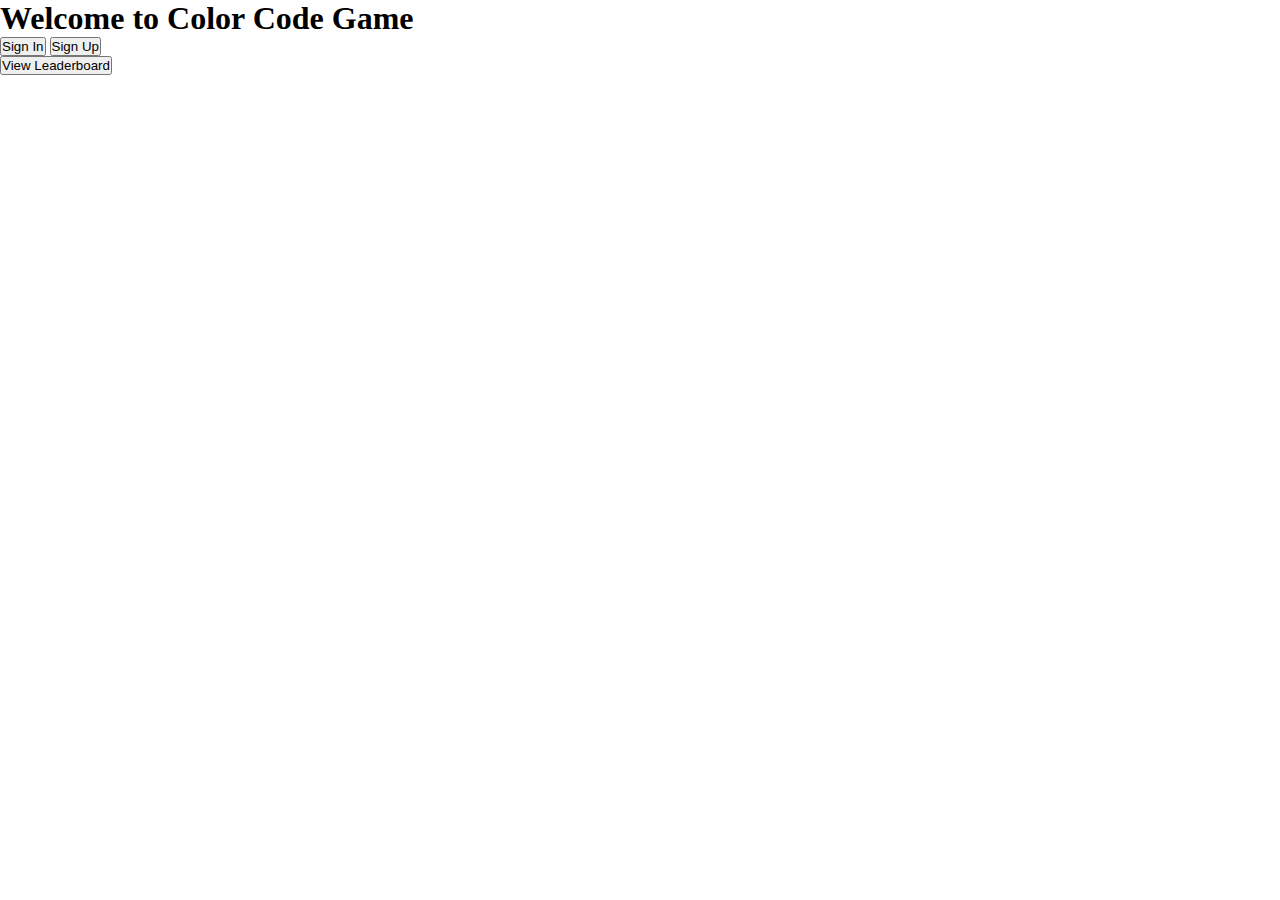
<file: html/index.html>
<!DOCTYPE html>
<html lang="en">
<head>
  <meta charset="UTF-8">
  <meta name="viewport" content="width=device-width, initial-scale=1.0" />
  <title>Color Code Game - Home</title>
  <link rel="stylesheet" href="../css/style.css">
</head>
<body>
  <main>
    <div class="container">
      <h1>Welcome to Color Code Game</h1>

      <div class="btn-group auth-buttons" id="one">
        <button onclick="location.href='signin.html'">Sign In</button>
        <button onclick="location.href='signup.html'">Sign Up</button>
      </div>

      <div class="level-selection" style="display: none;">
        <p id="welcome-message"></p>
        <label for="difficulty">Select Difficulty Level:</label>
        <select id="difficulty" name="difficulty">
          <option value="easy">Easy (6 colors)</option>
          <option value="medium">Medium (8 colors)</option>
          <option value="hard">Hard (10 colors)</option>
        </select>

        <button onclick="startGame()">Start Game</button>
      </div>

      <div class="btn-group" id="two">
        <button onclick="location.href='scores.html'">View Leaderboard</button>
      </div>
    </div>
  </main>

  <script>
  async function fetchUserByUsername(username) {
    try {
      const res = await fetch(`https://687b7cb4b4bc7cfbda861109.mockapi.io/user`);
      const users = await res.json();
      return users.find(user => user.username === username);
    } catch (err) {
      console.error("Error fetching user:", err);
      return null;
    }
  }

  function getUsernameFromURL() {
    const params = new URLSearchParams(window.location.search);
    return params.get("username");
  }

  async function init() {
    const username = getUsernameFromURL();
    if (username) {
      const user = await fetchUserByUsername(username);
      if (user) {
        showGameSection(user.username);
      } else {
        showAuthSection();
      }
    } else {
      showAuthSection();
    }
  }

  function showGameSection(username) {
    document.querySelector('.auth-buttons').style.display = "none";
    document.getElementById("welcome-message").textContent = `Hello, ${username}!`;
  }

  function showAuthSection() {
    document.querySelector('.level-selection').style.display = "none";
  }

  function startGame() {
    const level = document.getElementById("difficulty").value;
    location.href = `game.html?level=${level}`;
  }

  init();
  </script>
</body>
</html>
</file>
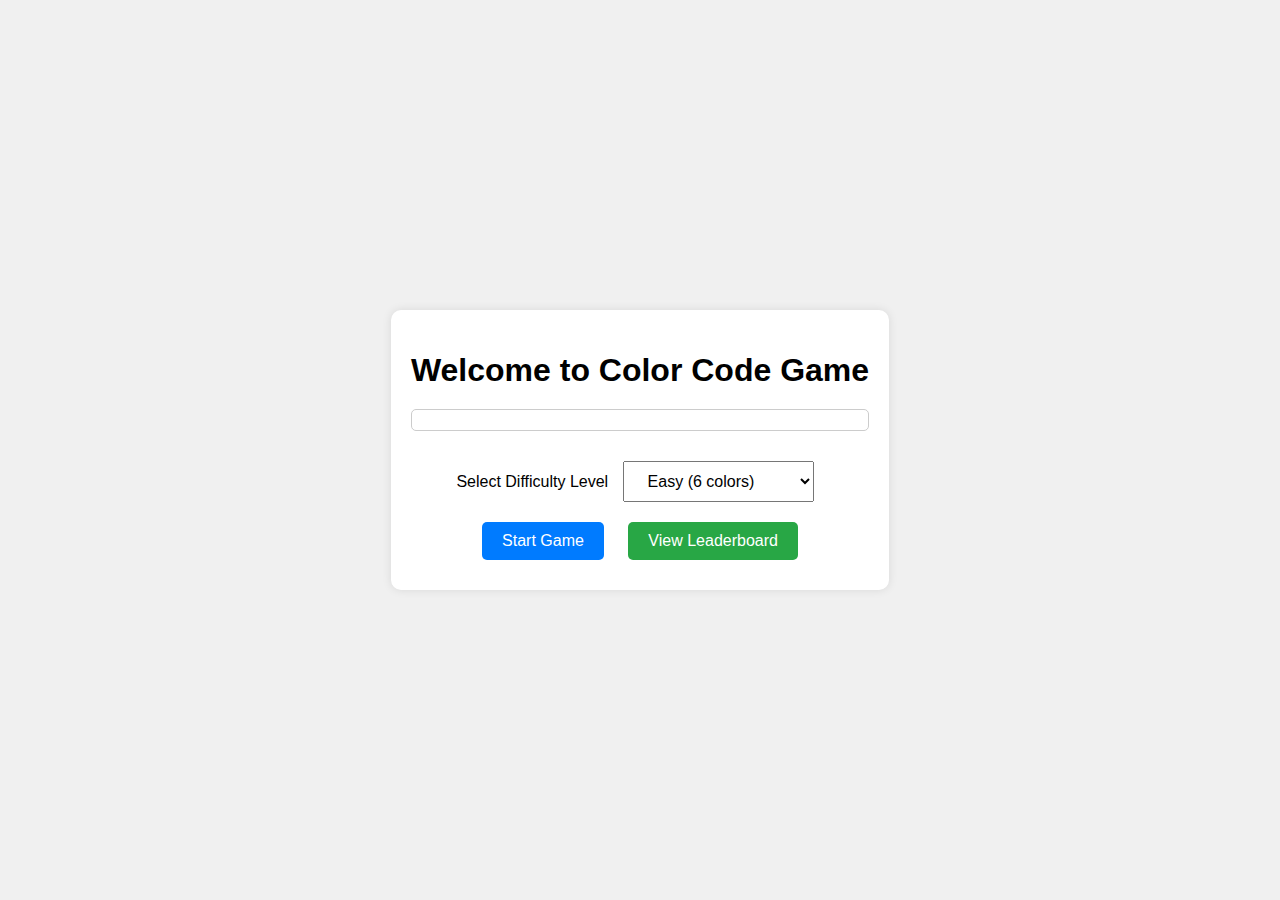
<file: html/home.html>
<!DOCTYPE html>
<html lang="en">
  <head>
    <meta charset="UTF-8" />
    <meta name="viewport" content="width=device-width, initial-scale=1.0" />
    <title>Document</title>
    <link rel="stylesheet" href="../css/homeStyle.css">
</head>
  <body>
    <div class="container">
      <h1>Welcome to Color Code Game</h1>
      <div class="greeting"></div>
      <div>
        <label for="difficulty">Select Difficulty Level</label>
        <select id="difficulty">
          <option value="easy">Easy (6 colors)</option>
          <option value="easy">Medium (8 colors)</option>
          <option value="easy">Hard (10 colors)</option>
        </select>
      </div>
      <button>Start Game</button>
      <button class="leaderboard-btn">View Leaderboard</button>
    </div>
    <script src="../js/signIn.js"></script>
  </body>
</html>
</file>
<file: css/style.css>
*{
    margin: 0px;
    padding: 0px;
    box-sizing: border-box;
}
</file>
<file: css/homeStyle.css>
body {
            display: flex;
            justify-content: center;
            align-items: center;
            height: 100vh;
            margin: 0;
            font-family: Arial, sans-serif;
            background-color: #f0f0f0;
        }
        .container {
            background-color: white;
            padding: 20px;
            border-radius: 10px;
            box-shadow: 0 0 10px rgba(0, 0, 0, 0.1);
            text-align: center;
        }
        h1 {
            font-size: 2em;
            margin-bottom: 20px;
        }
        .greeting {
            margin: 20px 0;
            font-size: 1.2em;
            padding: 10px;
            border: 1px solid #ccc;
            border-radius: 5px;
        }
        select, button {
            padding: 10px 20px;
            margin: 10px;
            font-size: 1em;
        }
        button {
            background-color: #007BFF;
            color: white;
            border: none;
            border-radius: 5px;
            cursor: pointer;
        }
        button:hover {
            background-color: #0056b3;
        }
        .leaderboard-btn {
            background-color: #28a745;
        }
        .leaderboard-btn:hover {
            background-color: #218838;
        }
</file>
